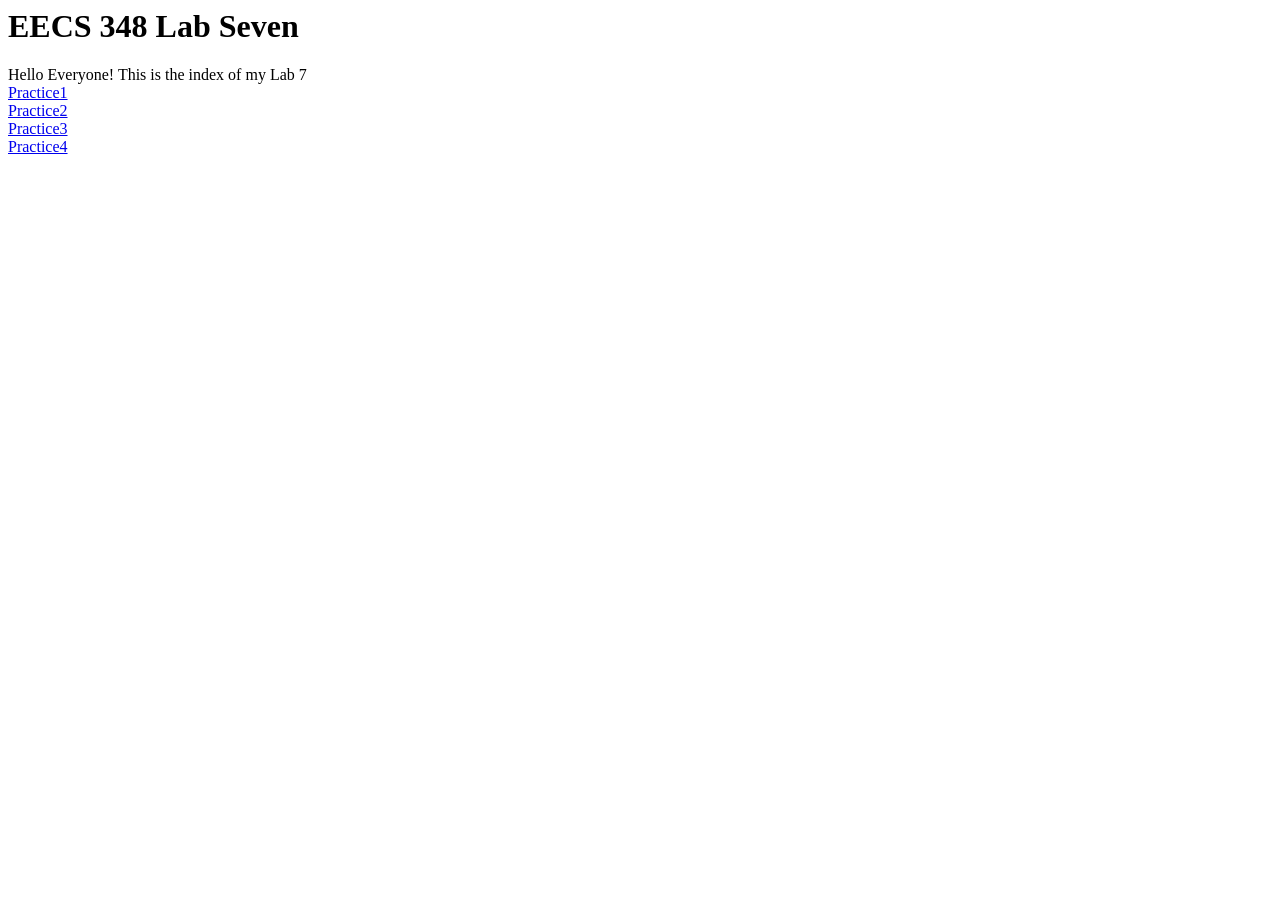
<file: index.html>
<html>

<head>
    <h1>EECS 348 Lab Seven</h1>
</head>

<body>
    Hello Everyone! This is the index of my Lab 7<br>

    <a href="practice1.html">Practice1</a> <br>
    <a href="practice2.html">Practice2</a> <br>
    <a href="practice3.html">Practice3</a> <br>
    <a href="practice4.html">Practice4</a> <br>
</body>

</html>
</file>
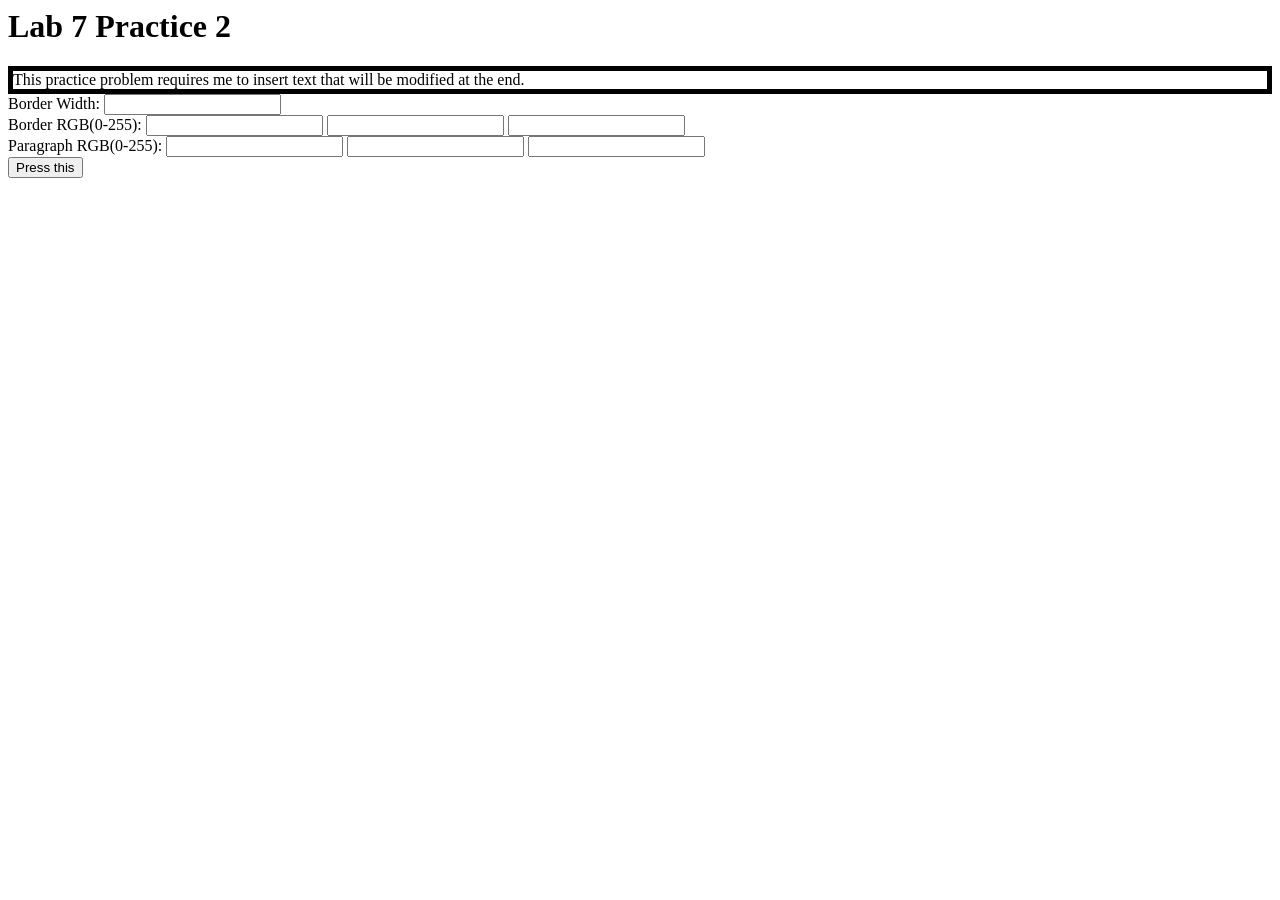
<file: practice2.html>
<html>
<head>
    <h1>Lab 7 Practice 2 </h1>
</head>

<style>
    #paragraph {
        border-style: solid;
        border-width: 5px;
    }
</style>
<body>
    <div id="paragraph">


        This practice problem requires me to insert text that will be modified at the end.


    </div>
    <script type="text/javascript" src="prac2.js"></script>
    Border Width: <input type="text" id="bwidth" value=""> <br>
    Border RGB(0-255): 
    <input type="text" id="bR" value=""> 
    <input type="text" id="bG" value=""> 
    <input type="text" id="bB" value=""> <br>
    Paragraph RGB(0-255): 
    <input type="text" id="pR" value=""> 
    <input type="text" id="pG" value=""> 
    <input type="text" id="pB" value=""> <br>
    <button onclick="prac2()">Press this</button> <br>
</body>
</html>
</file>
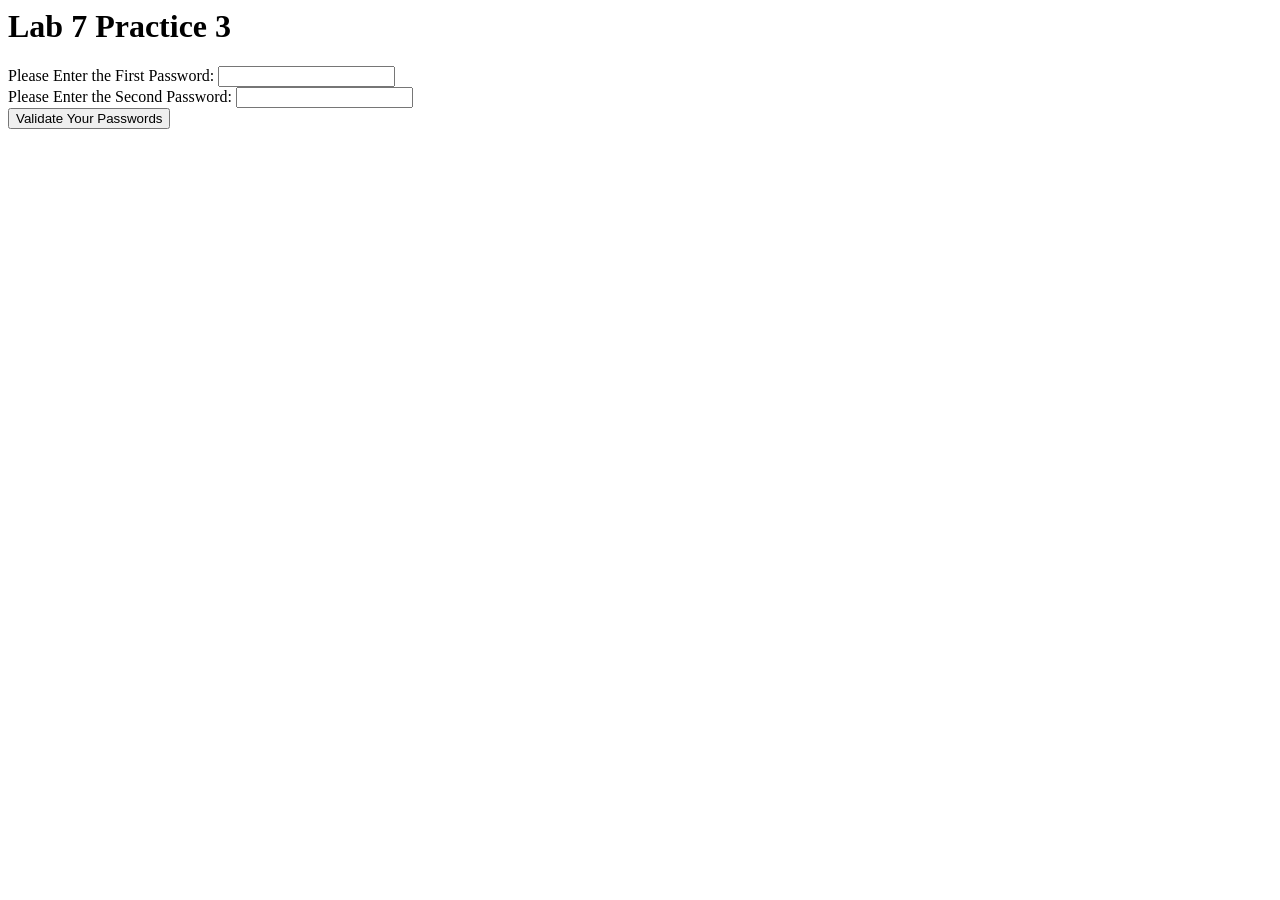
<file: practice3.html>
<html>
<head>
    <h1>Lab 7 Practice 3 </h1>
</head>
<body>
    <script type="text/javascript" src="prac3.js"></script>
    Please Enter the First Password: <input type ="text" id="pc1" value=""> <br>
    Please Enter the Second Password: <input type ="text" id="pc2" value=""> <br>
    <button onclick="prac3()">Validate Your Passwords</button> <br>
</body>
</html>
</file>
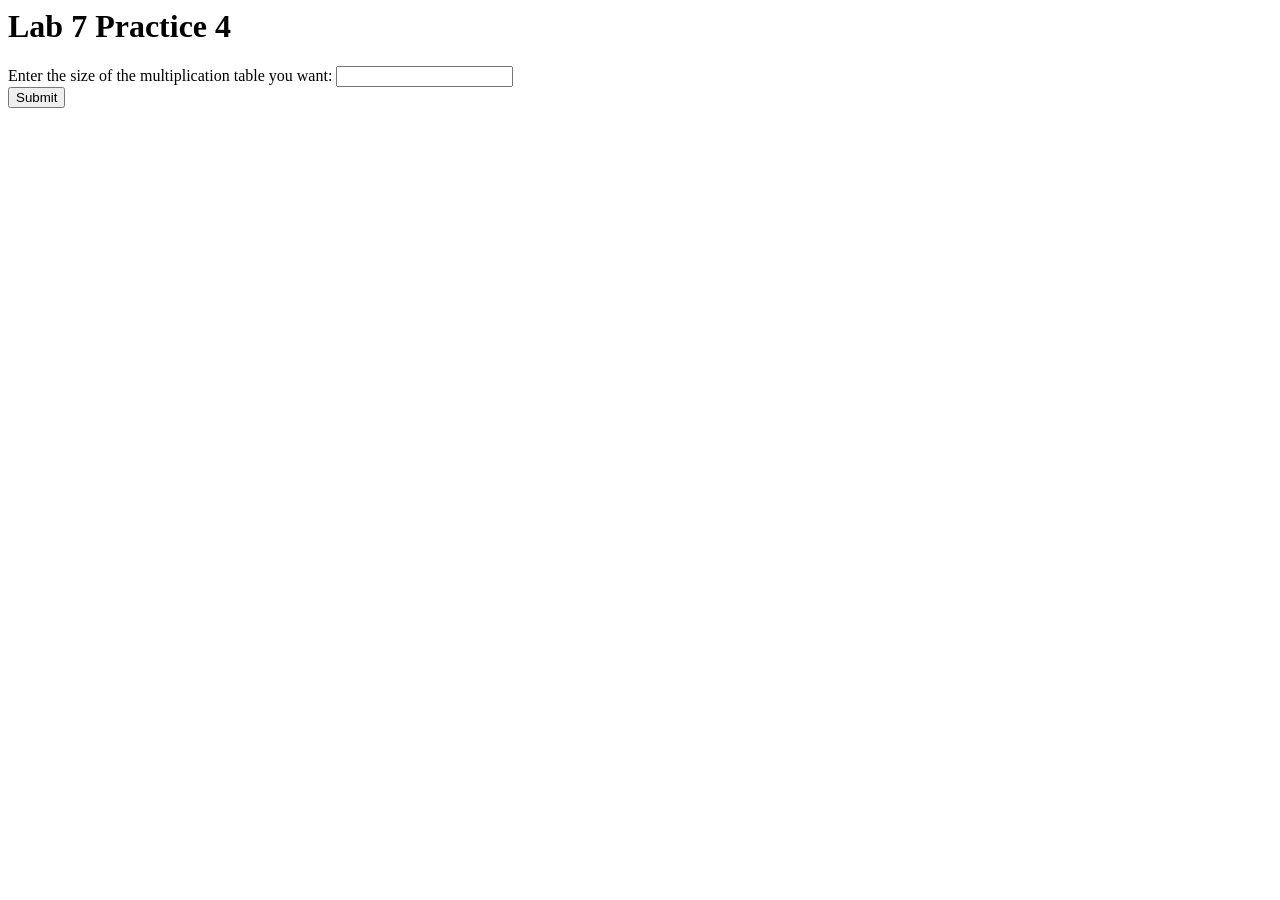
<file: practice4.html>
<html>
<head>
    <h1>Lab 7 Practice 4 </h1>
</head>
<body>
    
    <form action="prac4.php" method="post">
        Enter the size of the multiplication table you want:
        <input type="text" name="size"><br>
        <input type="submit">
    </form>

</body>
</html>
</file>
